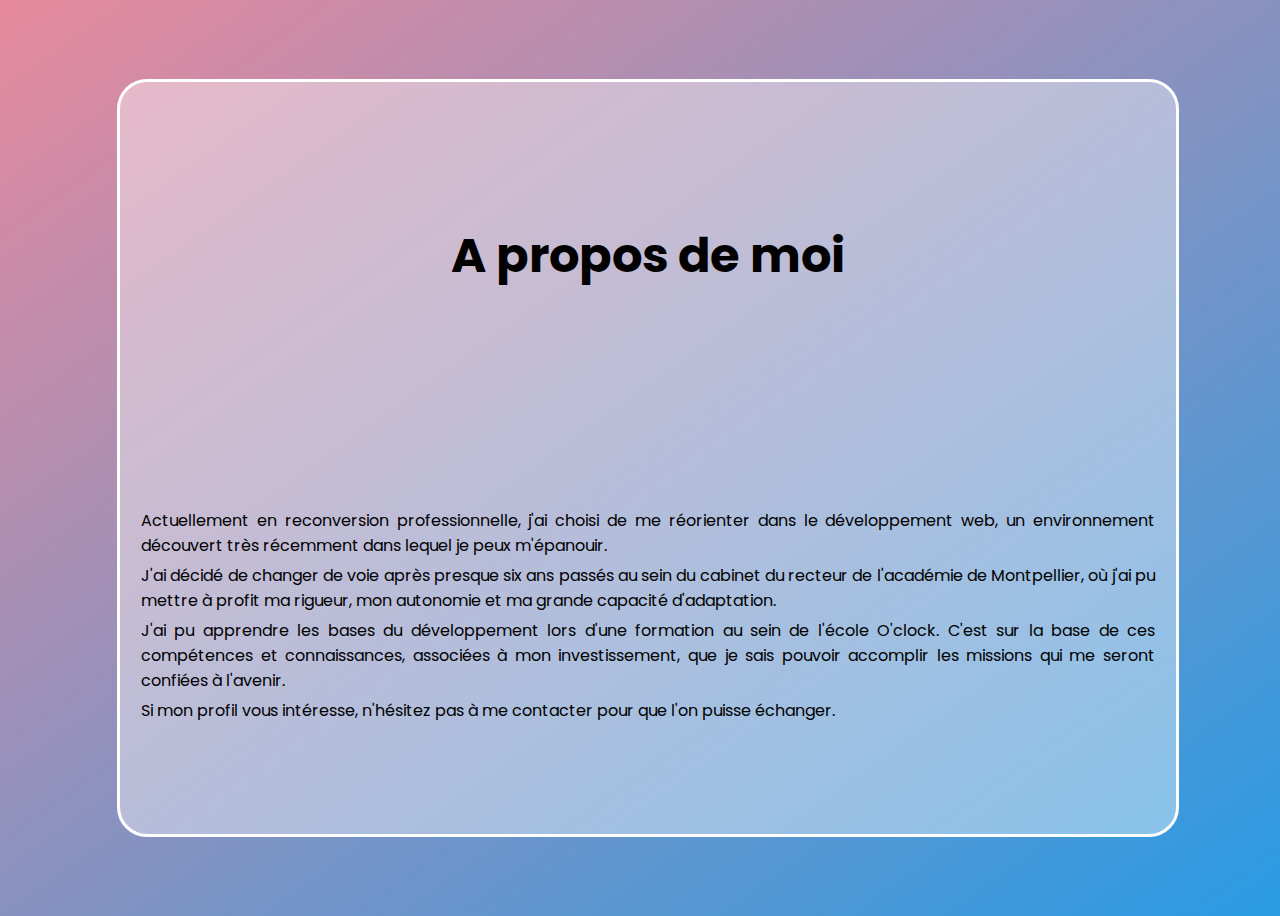
<file: about_me.html>
<!DOCTYPE html>
<html lang="en">
<head>
    <meta charset="UTF-8">
    <meta http-equiv="X-UA-Compatible" content="IE=edge">
    <meta name="viewport" content="width=device-width, initial-scale=1.0">
    <link rel="stylesheet" href="style.css">
    <link rel="preconnect" href="https://fonts.googleapis.com">
    <link rel="preconnect" href="https://fonts.gstatic.com" crossorigin>
    <link href="https://fonts.googleapis.com/css2?family=Poppins:ital,wght@0,400;0,500;1,400;1,500&display=swap" rel="stylesheet">
    <title>Romain Appriou</title>
</head>

<div class="container">
    <h1>A propos de moi</h1>
    <div class="description">
        <p>
            Actuellement en reconversion professionnelle, j'ai choisi de me réorienter dans le développement web, un environnement découvert très récemment dans lequel je peux m'épanouir.</p>
        <p>
            J'ai décidé de changer de voie après presque six ans passés au sein du cabinet du recteur de l'académie de Montpellier, où j'ai pu mettre à profit ma rigueur, mon autonomie et ma grande capacité d'adaptation.

        </p>
        <p>
            J'ai pu apprendre les bases du développement lors d'une formation au sein de l'école O'clock. C'est sur la base de ces compétences et connaissances, associées à mon investissement, que je sais pouvoir accomplir les missions qui me seront confiées à l'avenir. 
        </p>
        <p>
            Si mon profil vous intéresse, n'hésitez pas à me contacter pour que l'on puisse échanger.
        </p>
    </div>
</div>
</file>
<file: style.css>
body {
    background: linear-gradient(to bottom right, rgb(231, 137, 157), rgb(41, 155, 227));
    width: 100vw;
    height: 100vh;
    font-family: 'Poppins', sans-serif;
    display: flex;
}



.container {
    margin: auto;
    padding: 1em;
    border: solid white;
    border-radius: 30px;
    background-color: rgba(255, 255, 255, 0.4);
    width: 80%;
    height: 80%;
    display: flex;
    flex-direction: column;
    justify-content: space-around;
}
header {
    display: flex; 
}

h1 {
    text-align: center;
    font-size: 3rem;
}

h2 {
    text-align: center;
    font-size: 2rem;
}

.title {
    width: 50%;
    box-sizing: border-box;
    display: flex;
    flex-direction: column;
    justify-content: center;
    align-items: center;
}

.portrait
{
    width: 50%;
    box-sizing: border-box;
    display: flex; 
    justify-content: center;
}

img{
    max-width: 100%;
    border-radius: 100%;
    max-height: 400px;
    border: solid white;
}

main {
    display: flex;
    justify-content: center;
    align-content: space-between;
}

a {
    margin: 48px 16px;
    padding: 1rem;
    font-size: 1.5rem;
    border: solid white;
    border-radius: 30px;
    background-color: rgba(255, 255, 255, 0.4);
}

p {
    text-align: justify;
    margin: 5px;
}
</file>
